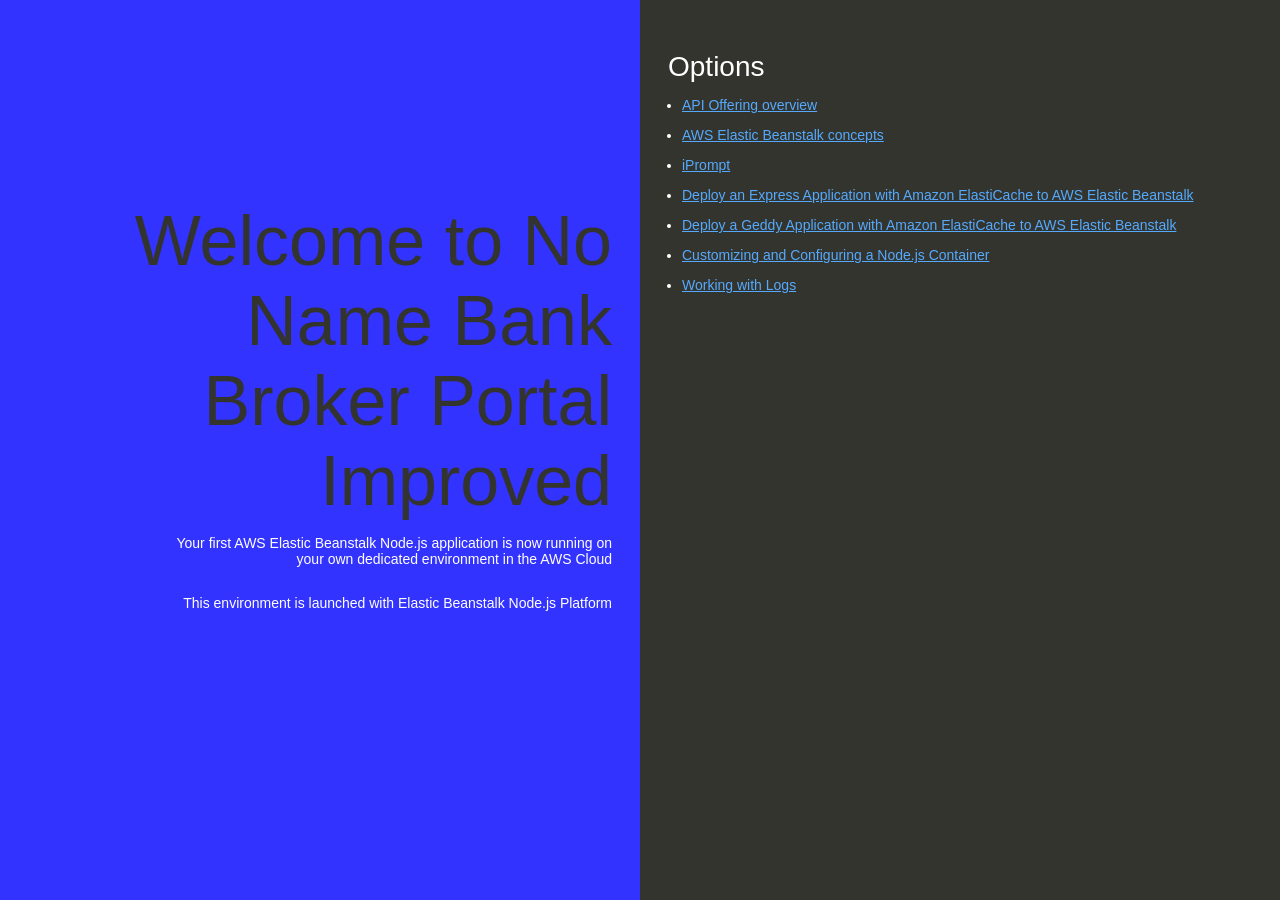
<file: index.html>
<!DOCTYPE html>
<html>
  <head>
    <title>Noname Bank - Home Page</title>
    <style>
      body {
        color: #ffffff;
        font-family: Arial, sans-serif;
        font-size:14px;
        -moz-transition-property: text-shadow;
        -moz-transition-duration: 4s;
        -webkit-transition-property: text-shadow;
        -webkit-transition-duration: 4s;
        text-shadow: none;
      }
      body.blurry {
        -moz-transition-property: text-shadow;
        -moz-transition-duration: 4s;
        -webkit-transition-property: text-shadow;
        -webkit-transition-duration: 4s;
        text-shadow: #fff 0px 0px 25px;
      }
      a {
        color: #55aaff;
      }
      .textColumn, .linksColumn {
        padding: 2em;
      }
      .textColumn {
        position: absolute;
        top: 0px;
        right: 50%;
        bottom: 0px;
        left: 0px;

        text-align: right;
        padding-top: 11em;
        background-color: #3333ff;

      }
      .textColumn p {
        width: 75%;
        float:right;
      }
      .linksColumn {
        position: absolute;
        top:0px;
        right: 0px;
        bottom: 0px;
        left: 50%;

        background-color: #33342D;
      }

      h1 {
        color: #33342D;
        font-size: 500%;
        font-weight: normal;
        margin-bottom: 0em;
      }
      h2 {
        font-size: 200%;
        font-weight: normal;
        margin-bottom: 0em;
      }
      ul {
        padding-left: 1em;
        margin: 0px;
      }
      li {
        margin: 1em 0em;
      }
    </style>
  </head>
  <body>
    <div class="textColumn">
      <h1>Welcome to No Name Bank Broker Portal Improved</h1>
      <p>Your first AWS Elastic Beanstalk Node.js application is now running on your own dedicated environment in the AWS Cloud</p>
      <p>This environment is launched with Elastic Beanstalk Node.js Platform</p>
    </div>
    <div class="linksColumn">
      <h2>Options</h2>
      <ul>
        <li><a href="http://3.72.19.39">API Offering overview</a></li>
        <li><a href="http://docs.aws.amazon.com/elasticbeanstalk/latest/dg/concepts.html">AWS Elastic Beanstalk concepts</a></li>
        <li><a href="https://www.i-prompt.co.uk">iPrompt</a></li>
        <li><a href="http://docs.aws.amazon.com/elasticbeanstalk/latest/dg/create_deploy_nodejs_express_elasticache.html">Deploy an Express Application with Amazon ElastiCache to AWS Elastic Beanstalk</a></li>
        <li><a href="http://docs.aws.amazon.com/elasticbeanstalk/latest/dg/create_deploy_nodejs_geddy_elasticache.html">Deploy a Geddy Application with Amazon ElastiCache to AWS Elastic Beanstalk </a></li>
        <li><a href="http://docs.aws.amazon.com/elasticbeanstalk/latest/dg/create_deploy_nodejs_custom_container.html">Customizing and Configuring a Node.js Container </a></li>
        <li><a href="http://docs.aws.amazon.com/elasticbeanstalk/latest/dg/using-features.loggingS3.title.html">Working with Logs</a></li>
      </ul>
    </div>
  </body>
</html>
</file>
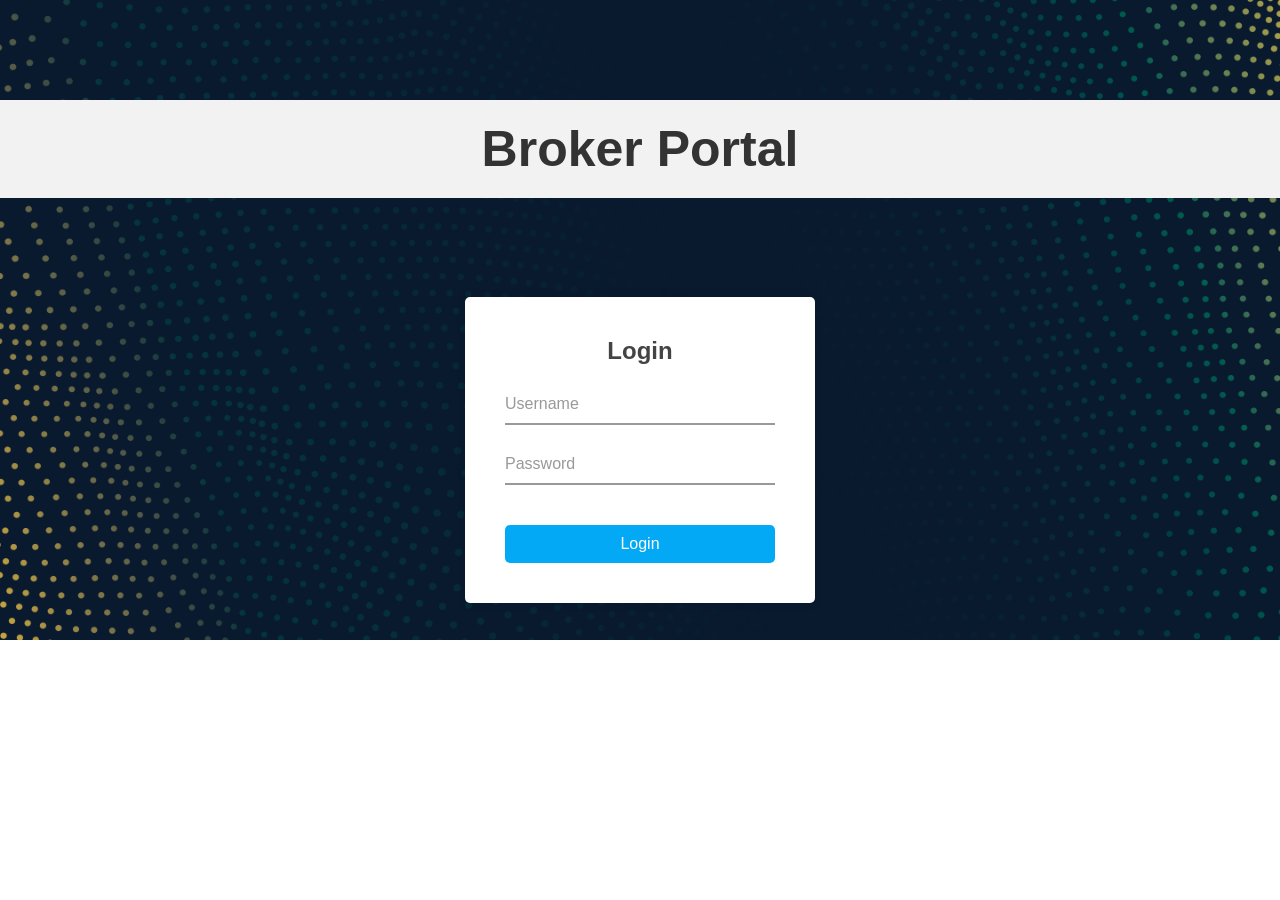
<file: Website/index.html>
<!DOCTYPE html>
<html>
  <head>
    <meta charset="UTF-8">
    <title>Broker Portal</title>
    <link rel="stylesheet" href="styles/style.css">
	<script src="scripts/script.js"></script>
  </head>
  <body id="login_page">
	<header id="login_header">
	  <h1 id="login_h1">Broker Portal</h1>
	</header>
    <div class="login-box">
      <h2>Login</h2>
		<!-- For the demo this is a GET request, before live this needs to be changed to a POST request to hide the credentials -->
		<form>
		  <div class="user-box">
			<input type="text" id="username" name="username" required="">
			<label>Username</label>
		  </div>
		  <div class="user-box">
			<input type="password" id="password" name="password" required="">
			<label>Password</label>
		  </div>
		  <button onclick="validate(event)">Login</button>
		  <span class="error" id="error-msg"></span>
		</form>
    </div>
    <script src="scripts/script.js"></script>
  </body>
</html>
</file>
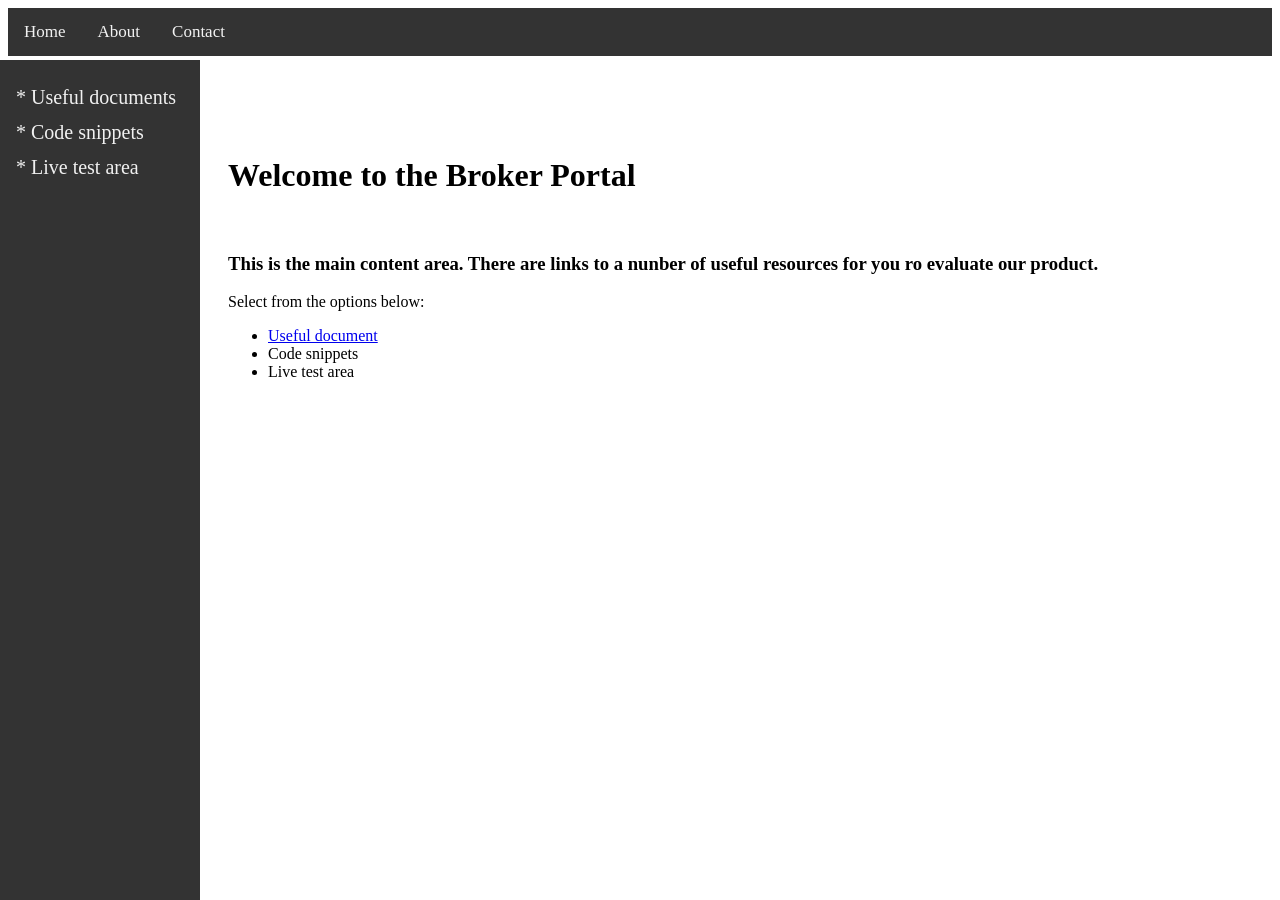
<file: Website/documentation.html>
<!-- Access to his page should be restricted based on an authenticated login session -->
<!DOCTYPE html>
<html>
  <head>
    <meta charset="UTF-8">
    <title>My Web Page</title>
    <link rel="stylesheet" href="styles/style.css">
  </head>
  <body>
    <div class="topnav">
      <a href="#">Home</a>
      <a href="#">About</a>
      <a href="#">Contact</a>
    </div>

    <div class="sidenav">
      <a href="#">* Useful documents</a>
      <a href="#">* Code snippets</a>
      <a href="#">* Live test area</a>
    </div>

    <div class="main">
      <h1>Welcome to the Broker Portal</h1>
      &nbsp;
      <h3>This is the main content area. There are links to a nunber of useful resources for you ro evaluate our product.</h3>
      <p>Select from the options below:</p>
      <ul>
        <li><a href="https://www.i-prompt.co.uk">Useful document</a></li>
        <li>Code snippets</li>
        <li>Live test area</li>
      </ul>
    </div>
  </body>
</html>
</file>
<file: Website/styles/style.css>
#login_page {
  font-family: sans-serif;
  background-image: url("../images/login_background.png");
  background-repeat: no-repeat;
  background-size: cover;
}

.login-box {
  position: absolute;
  top: 50%;
  left: 50%;
  transform: translate(-50%, -50%);
  width: 350px;
  background-color: #fff;
  padding: 40px;
  border-radius: 5px;
  box-shadow: 0 0 10px rgba(0, 0, 0, 0.1);
  box-sizing: border-box;
  margin: 0;
}

.login-box h2 {
  margin: 0 0 20px;
  padding: 0;
  color: #444;
  text-align: center;
}

.login-box form {
  display: flex;
  flex-direction: column;
}

.login-box .user-box {
  position: relative;
  margin-bottom: 20px;
}

.login-box .user-box input {
  width: 100%;
  padding: 10px 0;
  font-size: 16px;
  color: #444;
  border: none;
  border-bottom: 2px solid #999;
  outline: none;
  background: transparent;
}

.login-box .user-box label {
  position: absolute;
  top: 0;
  left: 0;
  padding: 10px 0;
  font-size: 16px;
  color: #999;
  pointer-events: none;
  transition: 0.5s;
}

.login-box .user-box input:focus ~ label,
.login-box .user-box input:valid ~ label {
  top: -20px;
  left: 0;
  color: #03a9f4;
  font-size: 12px;
}

.login-box .error {
  color: #ff0000;
  font-size: 14px;
  margin-top: 5px;
  display: none;
}

.login-box button {
  width: 100%;
  margin: 20px 0 0;
  padding: 10px 0;
  font-size: 16px;
  text-align: center;
  color: #fff;
  background-color: #03a9f4;
  border: none;
  border-radius: 5px;
  outline: none;
  cursor: pointer;
  transition: 0.5s;
}

.login-box button:hover {
  background-color: #0097c7;
}

#login_header {
  position: absolute;
  top: 100px;
  left: 0;
  right: 0;
  text-align: center;
  background-color: #f2f2f2;
  padding: 20px;
}

#login_h1 {
  font-size: 50px;
  color: #333;
  margin: 0;
}

.error {
  color: red;
  font-size: 14px;
  margin-top: 5px;
  display: none;
}

/* Top navigation bar */
.topnav {
  background-color: #333;
  overflow: hidden;
}

.topnav a {
  float: left;
  color: #f2f2f2;
  text-align: center;
  padding: 14px 16px;
  text-decoration: none;
  font-size: 17px;
}

/* Change color on hover */
.topnav a:hover {
  background-color: #ddd;
  color: black;
}

/* Left navigation bar */
.sidenav {
  height: 100%;
  width: 200px;
  position: fixed;
  z-index: 1;
  top: 60px;
  left: 0;
  background-color: #333;
  overflow-x: hidden;
  padding-top: 20px;
}

.sidenav a {
  padding: 6px 8px 6px 16px;
  text-decoration: none;
  font-size: 20px;
  color: #f1f1f1;
  display: block;
}

/* Change color on hover */
.sidenav a:hover {
  background-color: #ddd;
  color: black;
}

/* Main content area */
.main {
  margin-left: 200px;
  margin-top: 60px;
  padding: 20px;
}
</file>
